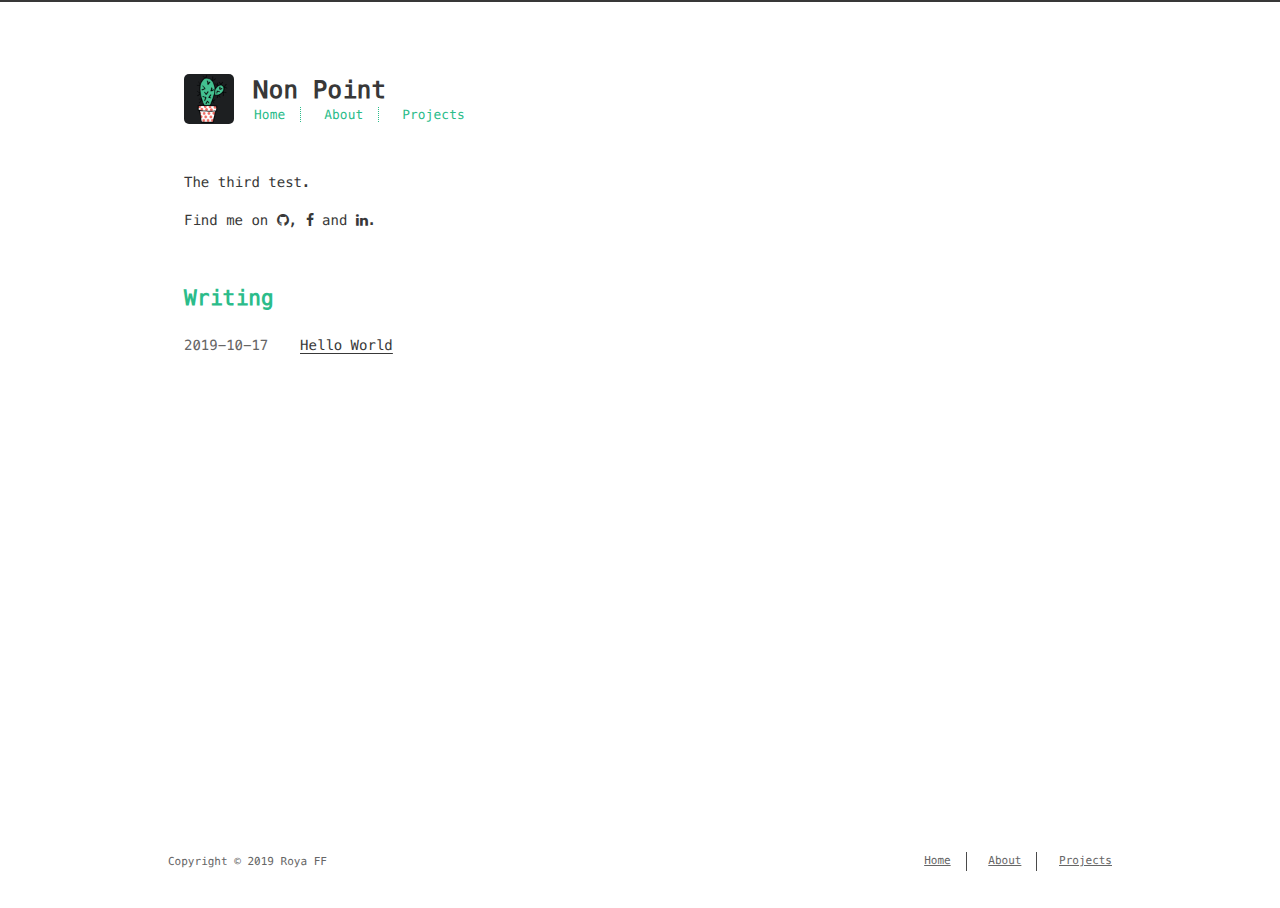
<file: index.html>
<!DOCTYPE html>
<html lang=zh>
<head>
    <!-- so meta -->
    <meta charset="utf-8">
    <meta http-equiv="X-UA-Compatible" content="IE=edge">
    <meta name="HandheldFriendly" content="True">
    <meta name="viewport" content="width=device-width, initial-scale=1, maximum-scale=1" />
    <meta name="description" content="The third test.">
<meta property="og:type" content="website">
<meta property="og:title" content="Non Point">
<meta property="og:url" content="http:&#x2F;&#x2F;yoursite.com&#x2F;index.html">
<meta property="og:site_name" content="Non Point">
<meta property="og:description" content="The third test.">
<meta property="og:locale" content="zh-CN">
<meta name="twitter:card" content="summary">
    
    
        
          
              <link rel="shortcut icon" href="/images/favicon.ico">
          
        
        
          
            <link rel="icon" type="image/png" href="/images/favicon-192x192.png" sizes="192x192">
          
        
        
          
            <link rel="apple-touch-icon" sizes="180x180" href="/images/apple-touch-icon.png">
          
        
    
    <!-- title -->
    <title>Non Point</title>
    <!-- styles -->
    <link rel="stylesheet" href="/css/style.css">
    <!-- rss -->
    
    
</head>

<body>
    
    <div class="content index width mx-auto px2 my4">
        
          <header id="header">
  <a href="/">
  
    
      <div id="logo" style="background-image: url(/images/logo.png);"></div>
    
  
    <div id="title">
      <h1>Non Point</h1>
    </div>
  </a>
  <div id="nav">
    <ul>
      <li class="icon">
        <a href="#"><i class="fa fa-bars fa-2x"></i></a>
      </li>
       
        <li><a href="/">Home</a></li>
       
        <li><a href="/about/">About</a></li>
       
        <li><a href="https://github.com/Kanon10x7" target="_blank" rel="noopener">Projects</a></li>
      
    </ul>
  </div>
</header>

        
        <section id="about">
  
    <p>The third test.</p>

  
  <p style="display: inline">
    
      Find me on
      <ul id="socialinfo">
        
          <li><a class="icon" target="_blank" href="http://github.com/sergodeeva"><i class="fa fa-github"></i></a></li>
        
          <li><a class="icon" target="_blank" href="/"><i class="fa fa-facebook"></i></a></li>
        
          <li><a class="icon" target="_blank" href="/"><i class="fa fa-linkedin"></i></a></li>
        
      </ul>.
    
  </p>
</section>

<section id="writing">
  <span class="h1"><a href="/posts">Writing</a></span>
  <ul class="post-list">
    
      
    
    
      <li class="post-item">
        
    <div class="meta">
        <time datetime="2019-10-17T08:18:27.336Z" itemprop="datePublished">2019-10-17</time>
    </div>


        <span>
    
        <a class="" href="/2019/10/17/hello-world/">Hello World</a>
    


</span>
      </li>
    
  </ul>
  
</section>



    </div>
    
    <footer id="footer">
  <div class="footer-left">
    Copyright &copy; 2019 Roya FF
  </div>
  <div class="footer-right">
    <nav>
      <ul>
         
          <li><a href="/">Home</a></li>
         
          <li><a href="/about/">About</a></li>
         
          <li><a href="https://github.com/Kanon10x7" target="_blank" rel="noopener">Projects</a></li>
        
      </ul>
    </nav>
  </div>
</footer>

</body>
</html>
<!-- styles -->
<link rel="stylesheet" href="/lib/font-awesome/css/font-awesome.min.css">
<link rel="stylesheet" href="/lib/meslo-LG/styles.css">
<link rel="stylesheet" href="/lib/justified-gallery/justifiedGallery.min.css">

<!-- jquery -->
<script src="/lib/jquery/jquery.min.js"></script>
<script src="/lib/justified-gallery/jquery.justifiedGallery.min.js"></script>
<script src="/js/main.js"></script>
</file>
<file: css/style.css>
.inline {
  display: inline;
}
.block {
  display: block;
}
.inline-block {
  display: inline-block;
}
.table {
  display: table;
}
.table-cell {
  display: table-cell;
}
.overflow-hidden {
  overflow: hidden;
}
.overflow-scroll {
  overflow: scroll;
}
.overflow-auto {
  overflow: auto;
}
.clearfix:before,
.clearfix:after {
  content: " ";
  display: table;
}
.clearfix:after {
  clear: both;
}
.left {
  float: left;
}
.right {
  float: right;
}
.fit {
  max-width: 100%;
}
.truncate {
  display: inline-block;
  white-space: nowrap;
  overflow: hidden;
  text-overflow: ellipsis;
}
.max-width-1 {
  max-width: 24rem;
}
.max-width-2 {
  max-width: 32rem;
}
.max-width-3 {
  max-width: 48rem;
}
.max-width-4 {
  max-width: 64rem;
}
.border-box {
  box-sizing: border-box;
}
.m0 {
  margin: 0;
}
.mt0 {
  margin-top: 0;
}
.mr0 {
  margin-right: 0;
}
.mb0 {
  margin-bottom: 0;
}
.ml0 {
  margin-left: 0;
}
.mx0 {
  margin-left: 0;
  margin-right: 0;
}
.my0 {
  margin-top: 0;
  margin-bottom: 0;
}
.m1 {
  margin: 0.5rem;
}
.mt1 {
  margin-top: 0.5rem;
}
.mr1 {
  margin-right: 0.5rem;
}
.mb1 {
  margin-bottom: 0.5rem;
}
.ml1 {
  margin-left: 0.5rem;
}
.mx1 {
  margin-left: 0.5rem;
  margin-right: 0.5rem;
}
.my1 {
  margin-top: 0.5rem;
  margin-bottom: 0.5rem;
}
.m2 {
  margin: 1rem;
}
.mt2 {
  margin-top: 1rem;
}
.mr2 {
  margin-right: 1rem;
}
.mb2 {
  margin-bottom: 1rem;
}
.ml2 {
  margin-left: 1rem;
}
.mx2 {
  margin-left: 1rem;
  margin-right: 1rem;
}
.my2 {
  margin-top: 1rem;
  margin-bottom: 1rem;
}
.m3 {
  margin: 2rem;
}
.mt3 {
  margin-top: 2rem;
}
.mr3 {
  margin-right: 2rem;
}
.mb3 {
  margin-bottom: 2rem;
}
.ml3 {
  margin-left: 2rem;
}
.mx3 {
  margin-left: 2rem;
  margin-right: 2rem;
}
.my3 {
  margin-top: 2rem;
  margin-bottom: 2rem;
}
.m4 {
  margin: 4rem;
}
.mt4 {
  margin-top: 4rem;
}
.mr4 {
  margin-right: 4rem;
}
.mb4 {
  margin-bottom: 4rem;
}
.ml4 {
  margin-left: 4rem;
}
.mx4 {
  margin-left: 4rem;
  margin-right: 4rem;
}
.my4 {
  margin-top: 4rem;
  margin-bottom: 4rem;
}
.mxn1 {
  margin-left: -0.5rem;
  margin-right: -0.5rem;
}
.mxn2 {
  margin-left: -1rem;
  margin-right: -1rem;
}
.mxn3 {
  margin-left: -2rem;
  margin-right: -2rem;
}
.mxn4 {
  margin-left: -4rem;
  margin-right: -4rem;
}
.ml-auto {
  margin-left: auto;
}
.mr-auto {
  margin-right: auto;
}
.mx-auto {
  margin-left: auto;
  margin-right: auto;
}
.p0 {
  padding: 0;
}
.pt0 {
  padding-top: 0;
}
.pr0 {
  padding-right: 0;
}
.pb0 {
  padding-bottom: 0;
}
.pl0 {
  padding-left: 0;
}
.px0 {
  padding-left: 0;
  padding-right: 0;
}
.py0 {
  padding-top: 0;
  padding-bottom: 0;
}
.p1 {
  padding: 0.5rem;
}
.pt1 {
  padding-top: 0.5rem;
}
.pr1 {
  padding-right: 0.5rem;
}
.pb1 {
  padding-bottom: 0.5rem;
}
.pl1 {
  padding-left: 0.5rem;
}
.py1 {
  padding-top: 0.5rem;
  padding-bottom: 0.5rem;
}
.px1 {
  padding-left: 0.5rem;
  padding-right: 0.5rem;
}
.p2 {
  padding: 1rem;
}
.pt2 {
  padding-top: 1rem;
}
.pr2 {
  padding-right: 1rem;
}
.pb2 {
  padding-bottom: 1rem;
}
.pl2 {
  padding-left: 1rem;
}
.py2 {
  padding-top: 1rem;
  padding-bottom: 1rem;
}
.px2 {
  padding-left: 1rem;
  padding-right: 1rem;
}
.p3 {
  padding: 2rem;
}
.pt3 {
  padding-top: 2rem;
}
.pr3 {
  padding-right: 2rem;
}
.pb3 {
  padding-bottom: 2rem;
}
.pl3 {
  padding-left: 2rem;
}
.py3 {
  padding-top: 2rem;
  padding-bottom: 2rem;
}
.px3 {
  padding-left: 2rem;
  padding-right: 2rem;
}
.p4 {
  padding: 4rem;
}
.pt4 {
  padding-top: 4rem;
}
.pr4 {
  padding-right: 4rem;
}
.pb4 {
  padding-bottom: 4rem;
}
.pl4 {
  padding-left: 4rem;
}
.py4 {
  padding-top: 4rem;
  padding-bottom: 4rem;
}
.px4 {
  padding-left: 4rem;
  padding-right: 4rem;
}
.content h1,
.content .h1 {
  letter-spacing: 0.01em;
  font-size: 1.5em;
  font-style: normal;
  font-weight: 700;
  color: #2bbc8a;
  margin-top: 3rem;
  margin-bottom: 1rem;
  display: block;
  -moz-osx-font-smoothing: grayscale;
  -webkit-font-smoothing: antialiased;
}
.content h2,
.content .h2 {
  position: relative;
  font-size: 1rem;
  font-weight: bold;
  text-transform: none;
  letter-spacing: normal;
  margin-top: 2rem;
  margin-bottom: 0.5rem;
  color: #383838;
  display: block;
}
.content h3 {
  font-size: 0.9rem;
  font-weight: bold;
  color: #383838;
}
.content h4,
.content h5,
.content h6 {
  font-size: 0.9rem;
  font-weight: normal;
  color: #8c8c8c;
  border-bottom: 1px dashed #8c8c8c;
  display: inline;
  text-decoration: none;
}
.content h3,
.content h4,
.content h5,
.content h6 {
  margin-top: 0.9rem;
  margin-bottom: 0.5rem;
}
.content hr {
  border: 1px dashed #8c8c8c;
}
.content strong {
  font-weight: bold;
}
.content em,
.content cite {
  font-style: italic;
}
.content sup,
.content sub {
  font-size: 0.75em;
  line-height: 0;
  position: relative;
  vertical-align: baseline;
}
.content sup {
  top: -0.5em;
}
.content sub {
  bottom: -0.2em;
}
.content small {
  font-size: 0.85em;
}
.content acronym,
.content abbr {
  border-bottom: 1px dotted;
}
.content ul,
.content ol,
.content dl {
  line-height: 1.725;
}
.content ul ul,
.content ol ul,
.content ul ol,
.content ol ol {
  margin-top: 0;
  margin-bottom: 0;
}
.content ol {
  list-style: decimal;
}
.content dt {
  font-weight: bold;
}
.content table {
  width: 100%;
  font-size: 12px;
  border-collapse: collapse;
  text-align: left;
}
.content th {
  font-size: 13px;
  font-weight: bold;
  color: #383838;
  border-bottom: 1px dashed #ccc;
  padding: 8px 8px;
}
.content td {
  border-bottom: none;
  padding: 9px 8px 0px 8px;
}
*,
*:before,
*:after {
  box-sizing: border-box;
}
html {
  height: 100%;
  border-top: 2px solid #383838;
  -webkit-text-size-adjust: 100%;
  -ms-text-size-adjust: 100%;
}
body {
  color: #383838;
  background-color: #fff;
  font-size: 14px;
  font-family: "Menlo", "Meslo LG", monospace;
  font-weight: 400;
  line-height: 1.725;
  text-rendering: geometricPrecision;
  min-height: 100%;
  display: flex;
  flex-direction: column;
  -moz-osx-font-smoothing: grayscale;
  -webkit-font-smoothing: antialiased;
}
.content {
  flex: 1;
}
.content p {
  -moz-hyphens: auto;
  -ms-hyphens: auto;
  -webkit-hyphens: auto;
  hyphens: auto;
}
.content pre,
.content code {
  -moz-hyphens: manual;
  -ms-hyphens: manual;
  -webkit-hyphens: manual;
  hyphens: manual;
}
.content .highlight a {
  color: #dccf8f;
}
.content .highlight a:hover {
  background-image: none;
}
.content a {
  text-decoration: none;
  color: #383838;
  background-repeat: repeat-x;
  background-position: bottom;
  background-size: 100% 6px;
  background-image: linear-gradient(transparent, transparent 5px, #383838 5px, #383838);
}
.content a:hover {
  background-image: linear-gradient(transparent, transparent 4px, #d480aa 4px, #d480aa);
}
.content a.icon {
  background: none;
}
.content a.icon:hover {
  color: #d480aa;
}
.content h1 a,
.content .h1 a,
.content h2 a,
.content h3 a,
.content h4 a,
.content h5 a,
.content h6 a {
  color: inherit;
  text-decoration: none;
  background: none;
}
.content h1 a:hover,
.content .h1 a:hover,
.content h2 a:hover,
.content h3 a:hover,
.content h4 a:hover,
.content h5 a:hover,
.content h6 a:hover {
  background-repeat: repeat-x;
  background-position: bottom;
  background-size: 100% 6px;
  background-image: linear-gradient(transparent, transparent 6px, #d480aa 6px, #d480aa);
}
@media (min-width: 540px) {
  .image-wrap {
    flex-direction: row;
    margin-bottom: 2rem;
  }
  .image-wrap .image-block {
    margin-right: 2rem;
    flex: 1 0 35%;
  }
  .image-wrap p {
    flex: 1 0 65%;
  }
}
.width {
  width: 100%;
  max-width: 59rem;
}
@media (max-width: 480px) {
  .px3 {
    padding-left: 1rem;
    padding-right: 1rem;
  }
  .my4 {
    margin-top: 2rem;
    margin-bottom: 2rem;
  }
}
@media (min-width: 480px) {
  p {
    text-align: justify;
  }
}
#header {
  max-width: 59rem;
  width: 100%;
  margin: 0 auto 3rem auto;
}
#header h1,
#header .h1 {
  letter-spacing: 0.01em;
  font-size: 1.5rem;
  line-height: 2rem;
  font-style: normal;
  font-weight: 700;
  color: #383838;
  margin-top: 0;
  margin-bottom: 0;
  -moz-osx-font-smoothing: grayscale;
  -webkit-font-smoothing: antialiased;
}
#header a {
  color: inherit;
  text-decoration: none;
  background: none;
}
#header #logo {
  display: inline-block;
  float: left;
  margin-right: 20px;
  width: 50px;
  height: 50px;
  background-repeat: no-repeat;
  background-size: 50px 50px;
  border-radius: 5px;
}
#header #nav {
  letter-spacing: 0.01em;
  font-size: 0.8rem;
  font-style: normal;
  font-weight: 200;
  color: #2bbc8a;
}
#header #nav ul {
  list-style-type: none;
  margin: 0;
  padding: 0;
  line-height: 15px;
}
#header #nav ul a {
  margin-right: 15px;
  color: color-accent;
}
#header #nav ul a:hover {
  background-repeat: repeat-x;
  background-position: bottom;
  background-size: 100% 6px;
  background-image: linear-gradient(transparent, transparent 5px, #2bbc8a 5px, #2bbc8a);
}
#header #nav ul li {
  display: inline-block;
  vertical-align: middle;
  margin-right: 15px;
  border-right: 1px dotted #2bbc8a;
}
#header #nav ul .icon {
  display: none;
}
#header #nav ul li:last-child {
  border-right: 0;
  margin-right: 0;
}
#header #nav ul li:last-child a {
  margin-right: 0;
}
#header:hover #logo {
  -webkit-filter: none;
  filter: none;
}
@media screen and (max-width: 480px) {
  #header #title {
    padding-bottom: 9px;
  }
  #header #nav ul a:hover {
    background: none;
  }
  #header #nav ul li {
    display: none;
    border-right: 0;
  }
  #header #nav ul li.icon {
    display: inline-block;
    position: absolute;
    top: 20px;
    right: 0rem;
  }
  #header #nav ul.responsive li {
    display: block;
  }
  #header #nav li:not(:first-child) {
    padding-top: 1rem;
    padding-left: 70px;
    font-size: 1rem;
  }
}
#header-post {
  position: fixed;
  top: 2rem;
  right: 0;
  display: inline-block;
  float: right;
}
#header-post a {
  color: inherit;
  text-decoration: none;
  background: none;
}
#header-post a.icon {
  background: none;
}
#header-post a.icon:hover {
  color: #d480aa;
}
#header-post ol {
  list-style-type: none;
}
#header-post ul {
  list-style-type: none;
  margin: 0;
  padding: 0;
  display: inline-block;
}
#header-post ul li {
  margin-right: 15px;
  display: inline-block;
  vertical-align: middle;
}
#header-post ul li:last-child {
  margin-right: 0;
}
#header-post #menu-icon {
  float: right;
  margin-left: 15px;
  margin-right: 2rem;
}
#header-post #menu-icon:hover {
  color: #2bbc8a;
}
#header-post #menu-icon-tablet {
  float: right;
  margin-left: 15px;
  margin-right: 2rem;
}
#header-post #menu-icon-tablet:hover {
  color: #2bbc8a;
}
#header-post #top-icon-tablet {
  margin-left: 15px;
  margin-right: 2rem;
  bottom: 2rem;
  right: 2rem;
  position: fixed;
}
#header-post #top-icon-tablet:hover {
  color: #2bbc8a;
}
#header-post .active {
  color: #2bbc8a;
}
#header-post #menu {
  visibility: hidden;
  margin-right: 2rem;
}
#header-post #nav {
  letter-spacing: 0.01em;
  font-size: 0.8rem;
  font-style: normal;
  font-weight: 200;
  color: #2bbc8a;
}
#header-post #nav ul {
  line-height: 15px;
}
#header-post #nav ul a {
  margin-right: 15px;
  color: color-accent;
}
#header-post #nav ul a:hover {
  background-repeat: repeat-x;
  background-position: bottom;
  background-size: 100% 6px;
  background-image: linear-gradient(transparent, transparent 5px, #2bbc8a 5px, #2bbc8a);
}
#header-post #nav ul li {
  border-right: 1px dotted #2bbc8a;
}
#header-post #nav ul li:last-child {
  border-right: 0;
  margin-right: 0;
}
#header-post #nav ul li:last-child a {
  margin-right: 0;
}
#header-post #actions {
  float: right;
  margin-top: 2rem;
  margin-right: 2rem;
  width: 100%;
  text-align: right;
}
#header-post #actions ul {
  display: block;
}
#header-post #actions .info {
  display: block;
  font-style: italic;
}
#header-post #share {
  clear: both;
  text-align: right;
  padding-top: 1rem;
  padding-right: 2rem;
}
#header-post #share li {
  margin: 0;
  display: block;
}
#header-post #toc {
  clear: both;
  text-align: right;
  margin-top: 1rem;
  padding-right: 2rem;
  max-width: 20em;
  float: right;
  overflow: auto;
  max-height: calc(95vh - 7rem);
}
#header-post #toc a:hover {
  color: #d480aa;
}
#header-post #toc .toc-level-1 > .toc-link {
  display: none;
}
#header-post #toc .toc-level-2 {
  font-size: 0.8rem;
  color: #383838;
}
#header-post #toc .toc-level-2:before {
  content: "#";
  color: #2bbc8a;
}
#header-post #toc .toc-level-3 {
  font-size: 0.7rem;
  color: #b3b3b3;
}
#header-post #toc .toc-level-4 {
  font-size: 0.4rem;
  color: #666;
}
#header-post #toc .toc-level-5 {
  display: none;
}
#header-post #toc .toc-level-6 {
  display: none;
}
#header-post #toc .toc-number {
  display: none;
}
@media screen and (max-width: 500px) {
  #header-post {
    display: none;
  }
}
@media screen and (max-width: 900px) {
  #header-post #menu-icon {
    display: none;
  }
  #header-post #actions {
    display: none;
  }
}
@media screen and (max-width: 1199px) {
  #header-post #toc {
    display: none;
  }
}
@media screen and (min-width: 900px) {
  #header-post #menu-icon-tablet {
    display: none !important;
  }
  #header-post #top-icon-tablet {
    display: none !important;
  }
}
@media screen and (min-width: 1199px) {
  #header-post #actions {
    width: auto;
  }
  #header-post #actions ul {
    display: inline-block;
    float: right;
  }
  #header-post #actions .info {
    float: left;
    margin-right: 2rem;
    font-style: italic;
    display: inline;
  }
}
#footer-post {
  bottom: 0;
  left: 0;
  right: 0;
  position: fixed;
  transition: opacity 0.2s;
  width: 100%;
  z-index: 5000000;
  background: #fff;
  border-top: 1px solid #666673;
}
#footer-post a {
  color: inherit;
  text-decoration: none;
  background: none;
}
#footer-post a.icon {
  background: none;
}
#footer-post a.icon:hover {
  color: #d480aa;
}
#footer-post #nav-footer {
  margin-left: 1rem;
  margin-right: 1rem;
  text-align: center;
}
#footer-post #nav-footer a {
  color: #2bbc8a;
  font-size: 1rem;
}
#footer-post #nav-footer a:hover {
  background-repeat: repeat-x;
  background-position: bottom;
  background-size: 100% 6px;
  background-image: linear-gradient(transparent, transparent 5px, #2bbc8a 5px, #2bbc8a);
}
#footer-post #nav-footer ul {
  list-style-type: none;
  margin: 0;
  padding: 0;
  display: table;
  width: 100%;
}
#footer-post #nav-footer ul li {
  display: inline-table;
  width: 20%;
  padding: 10px;
  vertical-align: middle;
}
#footer-post #actions-footer {
  text-align: center;
  margin-top: 1rem;
  margin-bottom: 1rem;
  width: 100%;
}
#footer-post #actions-footer a {
  color: #2bbc8a;
}
#footer-post #actions-footer ul {
  list-style-type: none;
  margin: 0;
  padding: 0;
  display: table;
  width: 100%;
}
#footer-post #actions-footer ul li {
  display: table-cell;
  vertical-align: middle;
}
#footer-post #share-footer {
  margin-left: 1rem;
  margin-right: 1rem;
  text-align: center;
}
#footer-post #share-footer ul {
  list-style-type: none;
  margin: 0;
  padding: 0;
  display: table;
  width: 100%;
}
#footer-post #share-footer ul li {
  display: inline-table;
  width: 20%;
  padding: 10px;
  vertical-align: middle;
}
#footer-post #toc-footer {
  clear: both;
  text-align: left;
  padding-top: 1rem;
}
#footer-post #toc-footer ol {
  list-style-type: none;
  padding-left: 20px;
}
#footer-post #toc-footer ol li {
  line-height: 30px;
}
#footer-post #toc-footer a:hover {
  color: #d480aa;
}
#footer-post #toc-footer .toc-level-1 > .toc-link {
  display: none;
}
#footer-post #toc-footer .toc-level-2 {
  font-size: 0.8rem;
  color: #383838;
}
#footer-post #toc-footer .toc-level-2:before {
  content: "#";
  color: #2bbc8a;
}
#footer-post #toc-footer .toc-level-3 {
  font-size: 0.7rem;
  color: #b3b3b3;
  color: #666;
  line-height: 15px;
}
#footer-post #toc-footer .toc-level-4 {
  display: none;
}
#footer-post #toc-footer .toc-level-5 {
  display: none;
}
#footer-post #toc-footer .toc-level-6 {
  display: none;
}
#footer-post #toc-footer .toc-number {
  display: none;
}
@media screen and (min-width: 500px) {
  #footer-post-container {
    display: none;
  }
}
#socialinfo {
  display: inline-block;
  list-style: none;
  padding: 0;
  margin: 0;
}
#socialinfo li {
  display: inline-block;
}
#socialinfo li:after {
  content: ", ";
}
#socialinfo li:last-child:after {
  content: "";
}
#socialinfo li:nth-last-child(2):after {
  content: " and ";
}
.post-list {
  padding: 0;
}
.post-list .post-item {
  list-style-type: none;
  margin-left: 0;
  margin-bottom: 1rem;
}
.post-list .post-item .meta {
  display: block;
  font-size: 14px;
  color: #666;
  min-width: 100px;
  margin-right: 16px;
}
@media (min-width: 480px) {
  .post-list .post-item {
    display: flex;
    margin-bottom: 5px;
  }
  .post-list .post-item .meta {
    text-align: left;
  }
}
.project-list {
  padding: 0;
  list-style: none;
}
.project-list .project-item {
  margin-bottom: 5px;
}
article header .posttitle {
  margin-top: 0;
  margin-bottom: 0;
  text-transform: none;
  font-size: 1.5em;
  line-height: 1.25;
}
article header .meta {
  margin-top: 0;
  margin-bottom: 1rem;
}
article header .meta * {
  color: #8c8c8c;
  font-size: 0.85rem;
}
article header .author {
  text-transform: uppercase;
  letter-spacing: 0.01em;
  font-weight: 700;
}
article header .postdate {
  display: inline;
}
article .content h2:before {
  content: "#";
  color: #2bbc8a;
  position: absolute;
  left: -1rem;
  top: -4px;
  font-size: 1.2rem;
  font-weight: bold;
}
article .content img,
article .content video {
  max-width: 100%;
  height: auto;
  margin: auto;
}
article .content .video-container {
  position: relative;
  padding-top: 56.25%;
  height: 0;
  overflow: hidden;
}
article .content .video-container iframe,
article .content .video-container object,
article .content .video-container embed {
  position: absolute;
  top: 0;
  left: 0;
  width: 100%;
  height: 100%;
  margin-top: 0;
}
article .content blockquote {
  background: inherit;
  color: #ccffb6;
  border-left: 0px solid #ccc;
  margin: 1rem 10px;
  padding: 0.5em 10px;
  quotes: "\201C" "\201D" "\2018" "\2019";
}
article .content blockquote p {
  margin: 0;
}
article .content blockquote:before {
  color: #ccffb6;
  content: "\201C";
  font-size: 2em;
  line-height: 0.1em;
  margin-right: 0.25em;
  vertical-align: -0.4em;
}
article .content blockquote footer {
  color: #666;
  font-size: 11px;
  margin: line-height 0;
}
article .content blockquote footer a {
  color: #666;
  background-image: linear-gradient(transparent, transparent 5px, #666 5px, #666);
}
article .content blockquote footer a:hover {
  color: #999;
  background-image: linear-gradient(transparent, transparent 4px, #999 4px, #999);
}
article .content blockquote footer cite:before {
  content: "—";
  padding: 0 0.5em;
}
article .content .pullquote {
  text-align: left;
  width: 45%;
  margin: 0;
}
article .content .pullquote.left {
  margin-left: 0.5em;
  margin-right: 1em;
}
article .content .pullquote.right {
  margin-right: 0.5em;
  margin-left: 1em;
}
article .content .caption {
  color: color-grey;
  display: block;
  font-size: 0.9em;
  margin-top: 0.5em;
  position: relative;
  text-align: center;
}
.posttitle {
  text-transform: none;
  font-size: 1.5em;
  line-height: 1.25;
}
.article-tag .tag-link:before {
  content: "#";
}
@media (min-width: 480px) {
  .article-tag {
    display: inline;
  }
  .article-tag:before {
    content: "|";
  }
}
#archive .post-list {
  padding: 0;
}
#archive .post-list .post-item {
  list-style-type: none;
  margin-left: 0;
  margin-bottom: 1rem;
}
#archive .post-list .post-item .meta {
  display: block;
  font-size: 14px;
  color: #666;
  min-width: 100px;
  margin-right: 16px;
}
@media (min-width: 480px) {
  #archive .post-list .post-item {
    display: flex;
    margin-left: 1rem;
    margin-bottom: 5px;
  }
  #archive .post-list .post-item .meta {
    text-align: left;
  }
}
.blog-post-comments {
  margin-top: 4rem;
}
#footer {
  padding-top: 10px;
  padding-bottom: 10px;
  color: #666;
  font-size: 11px;
  max-width: 59rem;
  width: 100%;
  margin: 0 auto 1rem auto;
  vertical-align: top;
  text-align: center;
}
#footer ul {
  margin: 0;
  padding: 0;
  list-style: none;
}
#footer li {
  display: inline-block;
  vertical-align: middle;
  margin-right: 15px;
  border-right: 1px solid #4a4a4a;
}
#footer li a {
  margin-right: 15px;
}
#footer li:last-child {
  border-right: 0;
  margin-right: 0;
}
#footer li:last-child a {
  margin-right: 0;
}
#footer a {
  color: #666;
}
#footer a:hover {
  color: #999;
}
#footer .footer-left {
  height: 20px;
  line-height: 20px;
  vertical-align: middle;
}
@media (min-width: 59rem) {
  #footer {
    padding-top: 20px;
    padding-bottom: 20px;
  }
  #footer .footer-left {
    float: left;
  }
  #footer .footer-right {
    float: right;
  }
}
.pagination {
  display: inline-block;
  margin-top: 2rem;
  text-align: center;
  width: 100%;
}
.pagination .page-number {
  color: #383838;
  font-size: 0.8rem;
}
.pagination a {
  color: #383838;
  padding: 4px 6px;
  text-decoration: none;
  border-radius: 5px;
  background-color: #2bbc8a;
  background-image: none;
}
.pagination a:hover {
  background-image: none;
}
.pagination a:hover:not(.active) {
  color: #383838;
}
.search-input {
  width: 100%;
  font-size: 1.2rem;
  color: #fff;
  background-color: #383838;
  -webkit-border-radius: 5px;
  -moz-border-radius: 5px;
  border-radius: 5px;
  border: solid 1px #8c8c8c;
  padding: 4px 7px;
  outline: none;
  -webkit-appearance: none;
}
.search-input:focus {
  border: solid 1px #2bbc8a;
}
#search-result ul.search-result-list {
  list-style-type: none;
  padding: 0px;
}
#search-result li {
  margin: 2em auto;
}
#search-result a.search-result-title {
  line-height: 1.2;
  font-weight: bold;
  color: #383838;
  text-transform: capitalize;
  background-image: none;
}
#search-result p.search-result {
  margin: 0.4em auto;
  max-height: 13em;
  overflow: hidden;
  font-size: 0.8em;
  text-align: justify;
}
#search-result em.search-keyword {
  color: #d480aa;
  border-bottom: 1px dashed #d480aa;
  font-weight: bold;
}
.search-no-result {
  display: none;
  padding-bottom: 0.5em;
  color: #383838;
}
.highlight {
  color: #dccf8f;
  background: url("./pojoaque.jpg") repeat scroll left top #181914;
}
.highlight .code .comment,
.highlight .code .quote {
  color: #586e75;
  font-style: italic;
}
.highlight .code .keyword,
.highlight .code .selector-tag,
.highlight .code .literal,
.highlight .code .addition {
  color: #b64926;
}
.highlight .code .number,
.highlight .code .string,
.highlight .code .doctag,
.highlight .code .regexp {
  color: #468966;
}
.highlight .code .title,
.highlight .code .section,
.highlight .code .built_in,
.highlight .code .name {
  color: #ffb03b;
}
.highlight .code .variable,
.highlight .code .template-variable,
.highlight .code .class .title,
.highlight .code .type,
.highlight .code .tag {
  color: #b58900;
}
.highlight .code .attribute {
  color: #b89859;
}
.highlight .code .symbol,
.highlight .code .bullet,
.highlight .code .link,
.highlight .code .subst,
.highlight .code .meta {
  color: #cb4b16;
}
.highlight .code .deletion {
  color: #dc322f;
}
.highlight .code .selector-id,
.highlight .code .selector-class {
  color: #d3a60c;
}
.highlight .code .formula {
  background: #073642;
}
.highlight .code .emphasis {
  font-style: italic;
}
.highlight .code .strong {
  font-weight: bold;
}
pre {
  font-family: "Menlo", "Meslo LG", monospace;
  font-size: 13px;
  padding: 0px 15px;
  padding-bottom: 0;
  line-height: 22px;
  -webkit-border-radius: 4px;
  border-radius: 4px;
  border: 1px dotted #666;
  overflow-x: auto;
}
code {
  -webkit-border-radius: 2px;
  border-radius: 2px;
  background: #eee;
  padding: 0 5px;
}
pre code {
  border: none;
  display: block;
  padding: 0;
}
.highlight {
  font-family: "Menlo", "Meslo LG", monospace;
  -webkit-border-radius: 4px;
  border-radius: 4px;
  padding: 0px 15px;
  overflow-x: auto;
  margin: 1rem 0 1rem 0;
}
.highlight figcaption {
  zoom: 1;
  margin: -5px 0 5px;
  font-size: 0.9em;
  color: #999;
}
.highlight figcaption a {
  float: right;
}
.highlight figcaption:before,
.highlight figcaption content: "" {
  display: table;
}
.highlight figcaption:after {
  clear: both;
}
.highlight pre {
  padding: 0;
  border: none;
  background: none;
}
.highlight table {
  width: auto;
}
.highlight td.gutter {
  text-align: right;
}
.highlight .line {
  height: 22px;
}
</file>
<file: lib/meslo-LG/styles.css>
@font-face {
  font-family: 'Meslo LG';
  font-style: normal;
  src: local('Meslo LG S'), url(fonts/MesloLGS-Regular.ttf) format('truetype');
}
</file>
<file: lib/justified-gallery/justifiedGallery.min.css>
/*!
 * Justified Gallery - v3.6.1
 * http://miromannino.github.io/Justified-Gallery/
 * Copyright (c) 2015 Miro Mannino
 * Licensed under the MIT license.
 */
@-webkit-keyframes justified-gallery-show-caption-animation{from{opacity:0}to{opacity:.7}}@-moz-keyframes justified-gallery-show-caption-animation{from{opacity:0}to{opacity:.7}}@-o-keyframes justified-gallery-show-caption-animation{from{opacity:0}to{opacity:.7}}@keyframes justified-gallery-show-caption-animation{from{opacity:0}to{opacity:.7}}@-webkit-keyframes justified-gallery-show-entry-animation{from{opacity:0}to{opacity:1}}@-moz-keyframes justified-gallery-show-entry-animation{from{opacity:0}to{opacity:1}}@-o-keyframes justified-gallery-show-entry-animation{from{opacity:0}to{opacity:1}}@keyframes justified-gallery-show-entry-animation{from{opacity:0}to{opacity:1}}.justified-gallery{width:100%;position:relative;overflow:hidden}.justified-gallery>a,.justified-gallery>div{position:absolute;display:inline-block;overflow:hidden;opacity:0;filter:alpha(opacity=0)}.justified-gallery>a>img,.justified-gallery>div>img,.justified-gallery>a>a>img,.justified-gallery>div>a>img{position:absolute;top:50%;left:50%;margin:0;padding:0;border:0}.justified-gallery>a>.caption,.justified-gallery>div>.caption{display:none;position:absolute;bottom:0;padding:5px;background-color:#000;left:0;right:0;margin:0;color:#fff;font-size:12px;font-weight:300;font-family:sans-serif}.justified-gallery>a>.caption.caption-visible,.justified-gallery>div>.caption.caption-visible{display:initial;opacity:.7;filter:"alpha(opacity=70)";-webkit-animation:justified-gallery-show-caption-animation 500ms 0 ease;-moz-animation:justified-gallery-show-caption-animation 500ms 0 ease;-ms-animation:justified-gallery-show-caption-animation 500ms 0 ease}.justified-gallery>.entry-visible{opacity:1;filter:alpha(opacity=100);-webkit-animation:justified-gallery-show-entry-animation 500ms 0 ease;-moz-animation:justified-gallery-show-entry-animation 500ms 0 ease;-ms-animation:justified-gallery-show-entry-animation 500ms 0 ease}.justified-gallery>.jg-filtered{display:none}.justified-gallery>.spinner{position:absolute;bottom:0;margin-left:-24px;padding:10px 0;left:50%;opacity:initial;filter:initial;overflow:initial}.justified-gallery>.spinner>span{display:inline-block;opacity:0;filter:alpha(opacity=0);width:8px;height:8px;margin:0 4px;background-color:#000;border-top-left-radius:6px;border-top-right-radius:6px;border-bottom-right-radius:6px;border-bottom-left-radius:6px}
</file>
